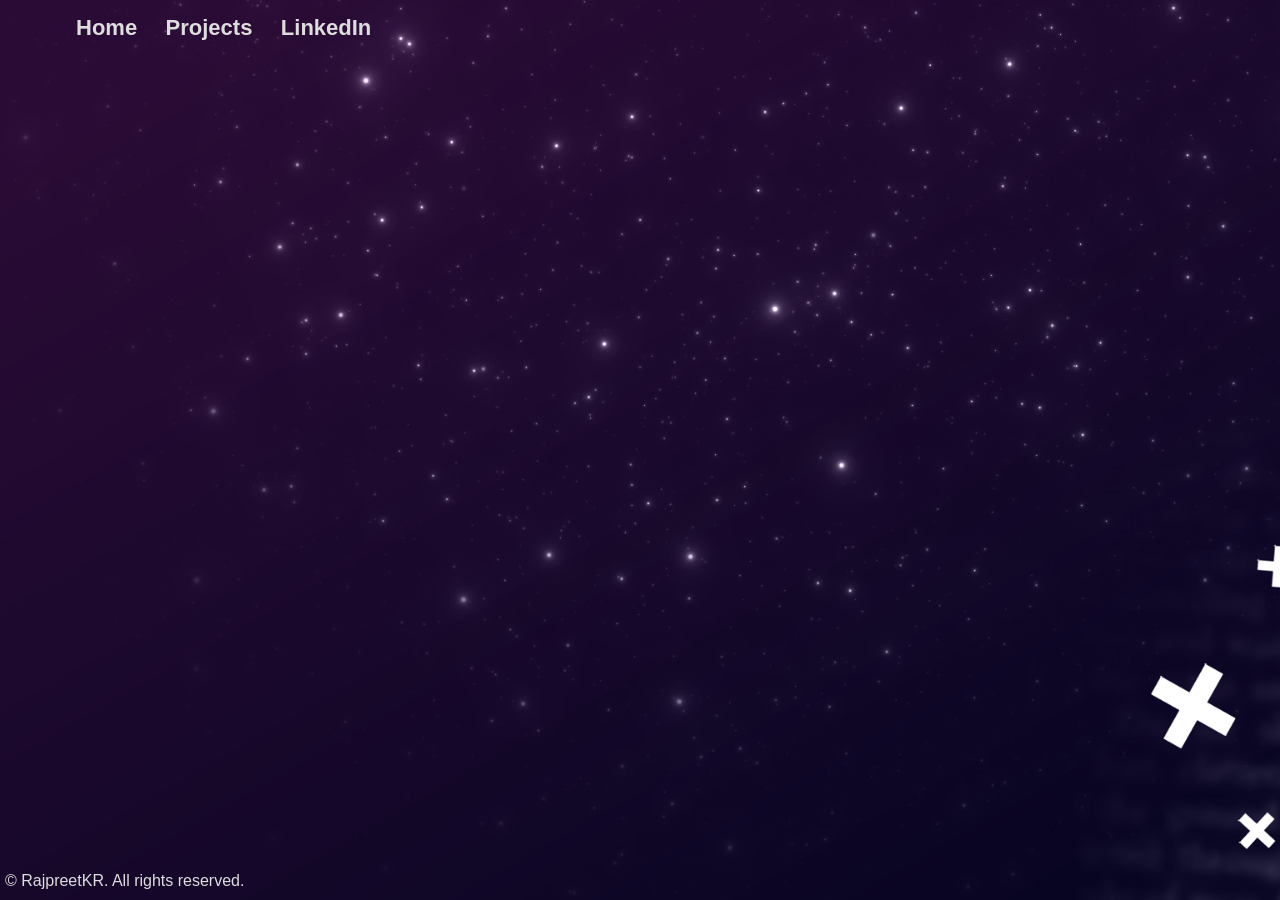
<file: projects.html>
<!DOCTYPE html>
<html lang="en">
    
<head>
    <meta charset="UTF-8">
    <meta name="viewport" content="width=device-width, initial-scale=1.0">
    <title>RKR Projects</title>
    <link rel="stylesheet" href="./css/style.css"/>
</head>

<body>
    <nav>
        <div class="navbar">
            <a href="index.html">Home</a>
            <a href="projects.html">Projects</a>
            <a href="https://www.linkedin.com/in/rajpreet-kr/">LinkedIn</a>
        </div>
    </nav>
</body>

<footer>
    <p>&copy; RajpreetKR. All rights reserved.</p>
</footer>

</html>
</file>
<file: css/style.css>
:root {
    --main-color: rgb(219, 21, 59);
    --text-color: rgb(221, 221, 221);
}

body {
    margin: 0;
    font-family: 'Gill Sans', 'Gill Sans MT', 'Trebuchet MS', sans-serif;
    background-image: url("../assets/home.png");
    background-repeat: no-repeat;
    background-attachment: fixed;
    background-size: cover;
}

.navbar {
    overflow: hidden;
    margin-left: 64px;
    margin-top: 15px;
    display: block;
    justify-content: center;
}

.navbar a {
    text-decoration: none;
    color: var(--text-color);
    font-size: 22px;
    font-weight: bolder;
    padding: 12px;
    vertical-align: middle;
}

.navbar a:hover {
    color: var(--main-color);
    text-shadow: 5px 5px 5px black;
    transition-duration: 0.4s;
}

h1, p, button {
    display: block;
    margin: 75px;
    color: var(--text-color);
}

.redtext {
    margin: 0;
    color: var(--main-color);
}

h1 {
    font-size: 250%;
}

#profile {
    font-size: 150%;
    overflow-wrap: break-word;
    max-width: 55%;
}

#profile h1 {
    max-width: 15em;
}

button {
    background-color: var(--main-color);
    border: none;
    border-radius: 10px;
    padding: 15px;
}

button:hover {
    color: var(--text-color);
    background-color: rgb(8, 5, 34);
    transition-duration: 0.4s;
    box-shadow: 5px 5px 5px var(--main-color);
}

footer {
    position: absolute;
    bottom: 5px;
    margin: 0;
}

footer p {
    margin: 5px;
    bottom: 5px
}
</file>
